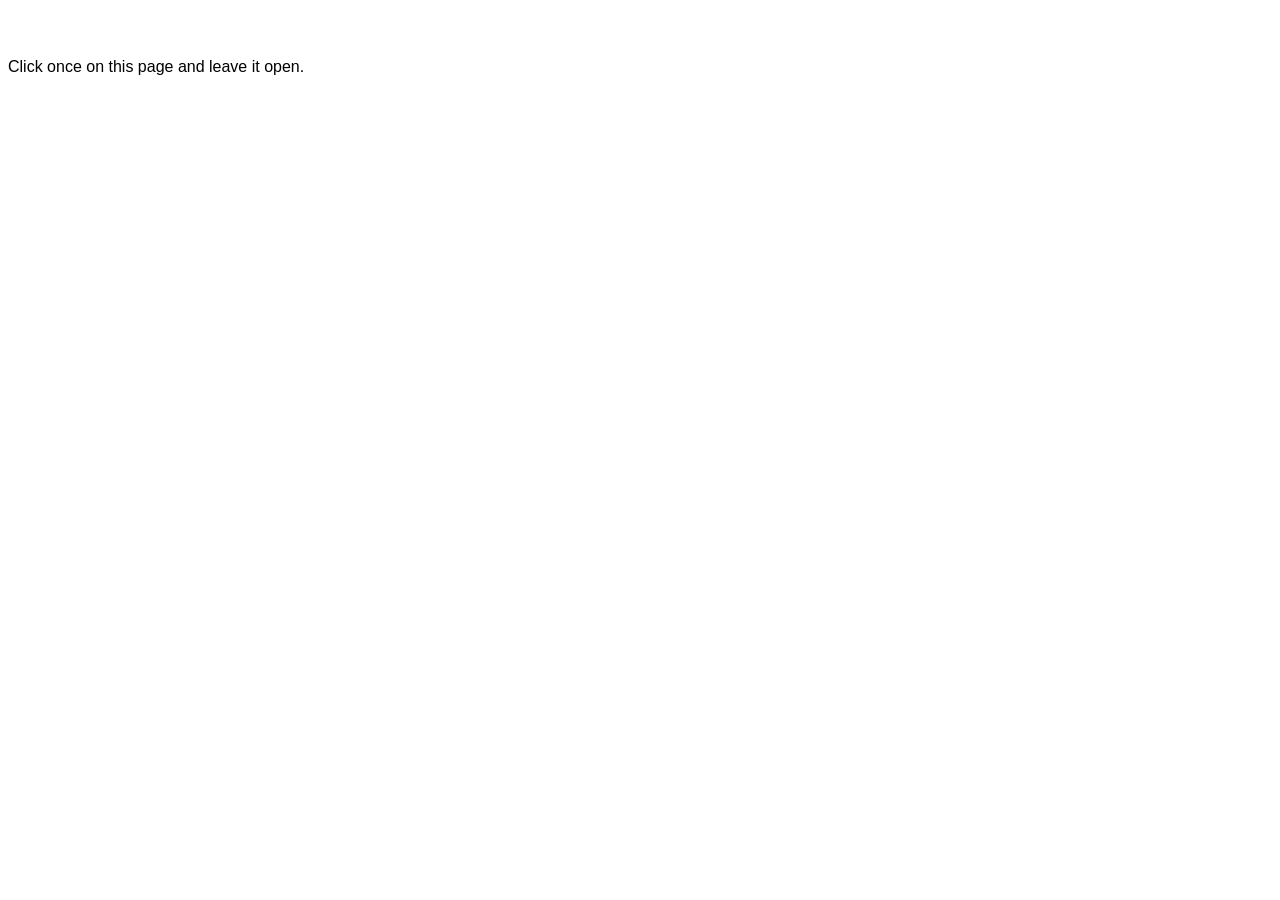
<file: index.html>
<!DOCTYPE html>
<!-- saved from url=(0048)https://maki-chan.de/preventclosenodonations.htm -->
<html><head><meta http-equiv="Content-Type" content="text/html; charset=UTF-8">
        
        <title>Do not close my tabs</title>
        <link rel="stylesheet" href="./preventclose.css">
    </head>
    <body>
        Click once on this page and leave it open. 
        <script src="./preventclose.js.download"></script>
        <!--Idea stolen from https://maki-chan.de/preventclosenodonations.htm -->
    

</body></html>
</file>
<file: preventclose.css>
body {
    padding-top: 50px;
    font-family: Helvetica, Verdana, Arial, sans-serif;
}

form {
    display: block;
    left: 0px;
    width: 100%;
    text-align: center;
}

#desc {
    left: 0px;
    height: 40px;
    width: 100%;
    line-height: 40px;
    font-weight: bold;
    font-size: 1.5em;
    text-align: center;
}
</file>
